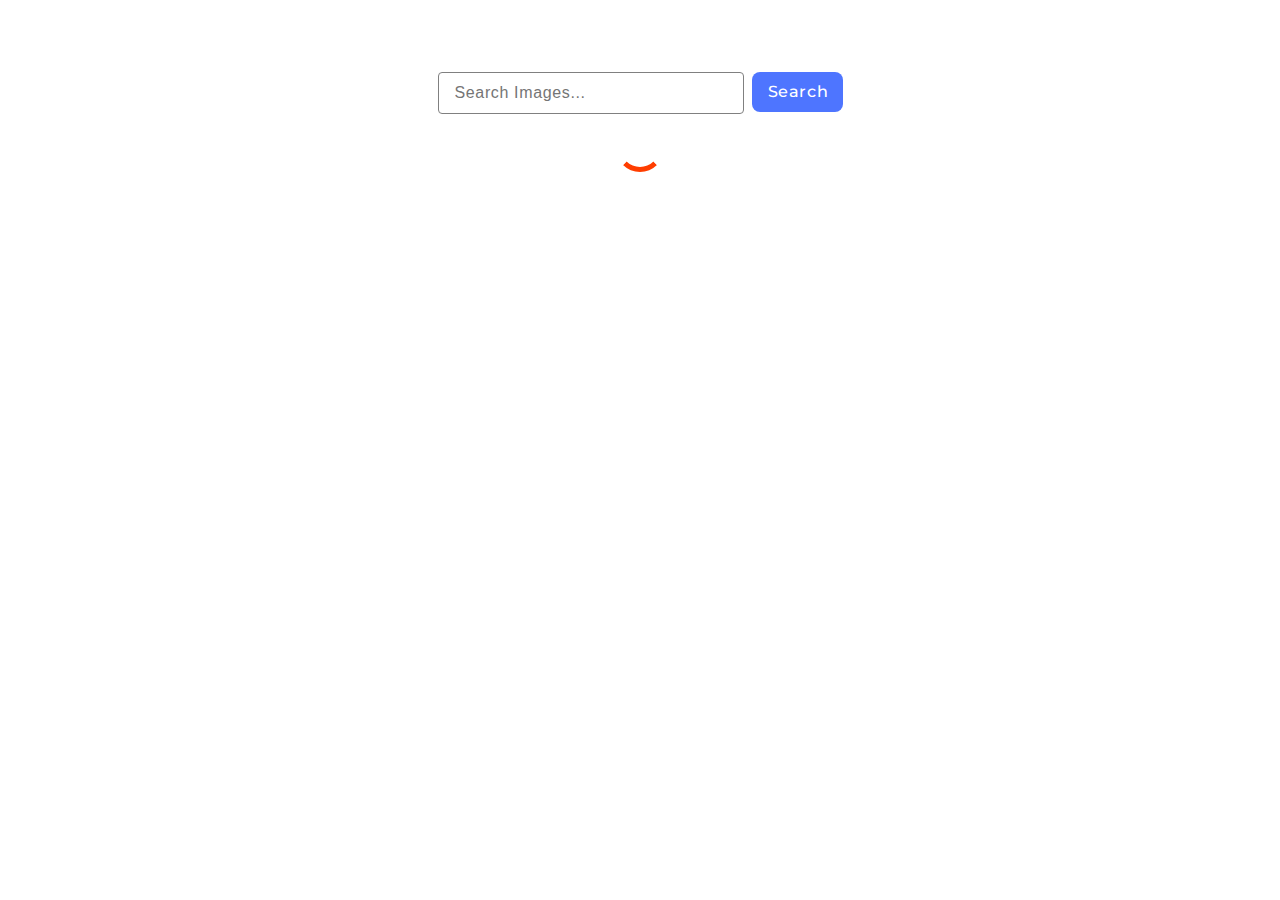
<file: src/index.html>
<!DOCTYPE html>
<html lang="en">
  <head>
    <meta charset="UTF-8" />
    <link rel="icon" type="image/svg+xml" href="/favicon.svg" />
    <meta name="viewport" content="width=device-width, initial-scale=1.0" />
    <title>Vanilla App Template</title>
    <link rel="preconnect" href="https://fonts.googleapis.com">
    <link rel="preconnect" href="https://fonts.gstatic.com" crossorigin>
    <link href="https://fonts.googleapis.com/css2?family=Montserrat:wght@400;500;600&display=swap" rel="stylesheet">
    <link rel="stylesheet" href="./css/styles.css" />
  </head>
  <body>
    <section class="container">
      <form>
        <input type="text" name="search" id="text-input" placeholder="Search Images..." />
        <button type="submit">Search</button>
      </form>
      <span class="loader"></span>
      <div class="gallery"></div>
    </section>
    <script type="module" src="./main.js"></script>
  </body>
</html>
</file>
<file: src/css/styles.css>
h1,
h2,
h3,
h4,
h5,
h6,
p {
  margin: 0;
}

p:last-child {
  margin-bottom: 0;
}

ul {
  margin: 0;
  padding: 0;
  list-style: none;
}

a {
  color: currentColor;
  text-decoration: none;
}

button {
  cursor: pointer;
}

img {
  display: block;
  max-width: 100%;
  height: 80%;
  object-fit: cover;
}
:root {
  font-family: Inter, Avenir, Helvetica, Arial, sans-serif;
  font-size: 16px;
  line-height: 24px;
  font-weight: 400;

  color: #242424;
  background-color: rgba(255, 255, 255, 0.87);

  font-synthesis: none;
  text-rendering: optimizeLegibility;
  -webkit-font-smoothing: antialiased;
  -moz-osx-font-smoothing: grayscale;
  -webkit-text-size-adjust: 100%;
}

body {
  box-sizing: border-box;
  margin: 0;
  font-size: 'Montserrat', sans-serif;
}
.container {
  padding: 36px 156px;
  display: flex;
  flex-direction: column;
  gap: 10px;
  justify-content: center;
  align-items: center;
  margin-top: 36px;
}

form {
  display: flex;
  flex-direction: row;
  justify-content: center;
  gap: 8px;
}
input {
  width: 272px;

  border-radius: 4px;
  border: 1px solid #808080;
  padding: 8px 16px;
  font-weight: 400;
  font-size: 16px;
  line-height: 150%;
  letter-spacing: 0.04em;
  color: #2e2f42;
}
input:hover {
  border: 1px solid #000;
}
input:active,
input:focus {
  border: 1px solid #4e75ff;
}
button {
  border-radius: 8px;
  padding: 8px 16px;
  width: 91px;
  height: 40px;
  background: #4e75ff;
  font-family: 'Montserrat';
  font-weight: 500;
  font-size: 16px;
  line-height: 150%;
  letter-spacing: 0.04em;
  color: #fff;
  cursor: pointer;
  border: none;
}
button:hover {
  background: #6c8cff;
}

.loader {
  width: 48px;
  height: 48px;
  border: 5px solid #fff;
  border-bottom-color: #ff3d00;
  border-radius: 50%;
  display: inline-block;
  box-sizing: border-box;
  animation: rotation 1s linear infinite;
}

@keyframes rotation {
  0% {
    transform: rotate(0deg);
  }
  100% {
    transform: rotate(360deg);
  }
}

.gallery {
  padding: 0;
  display: flex;
  flex-direction: row;
  flex-wrap: wrap;
  gap: 20px;
  margin-top: 32px;
}
.image-card {
  padding: 0;
  border: 1px solid #808080;
  width: calc((100% - 2 * 24px) / 3);
  display: flex;
  flex-direction: column;
  justify-content: space-between;
}
.image-card:hover {
  transform: scale(1.04);
}
.caption {
  width: 100%;
  height: 48px;
  background: #fff;
}
.caption-list {
  display: flex;
  flex-direction: row;
  gap: 28px;
  text-align: center;
  padding-left: 20px;
  padding-right: 20px;
}
.is-hidden {
  display: none;
}
.caption-text {
  font-weight: 600;
  font-size: 12px;
  line-height: 133%;
  letter-spacing: 0.04em;
  color: #2e2f42;
}
.caption-text > span {
  font-weight: 400;
  font-size: 12px;
  line-height: 200%;
  letter-spacing: 0.04em;
  color: #2e2f42;
}
.gallery-item {
  list-style: none;
}
.gallery-image {
  width: 360px;
  height: 200px;
}
</file>
